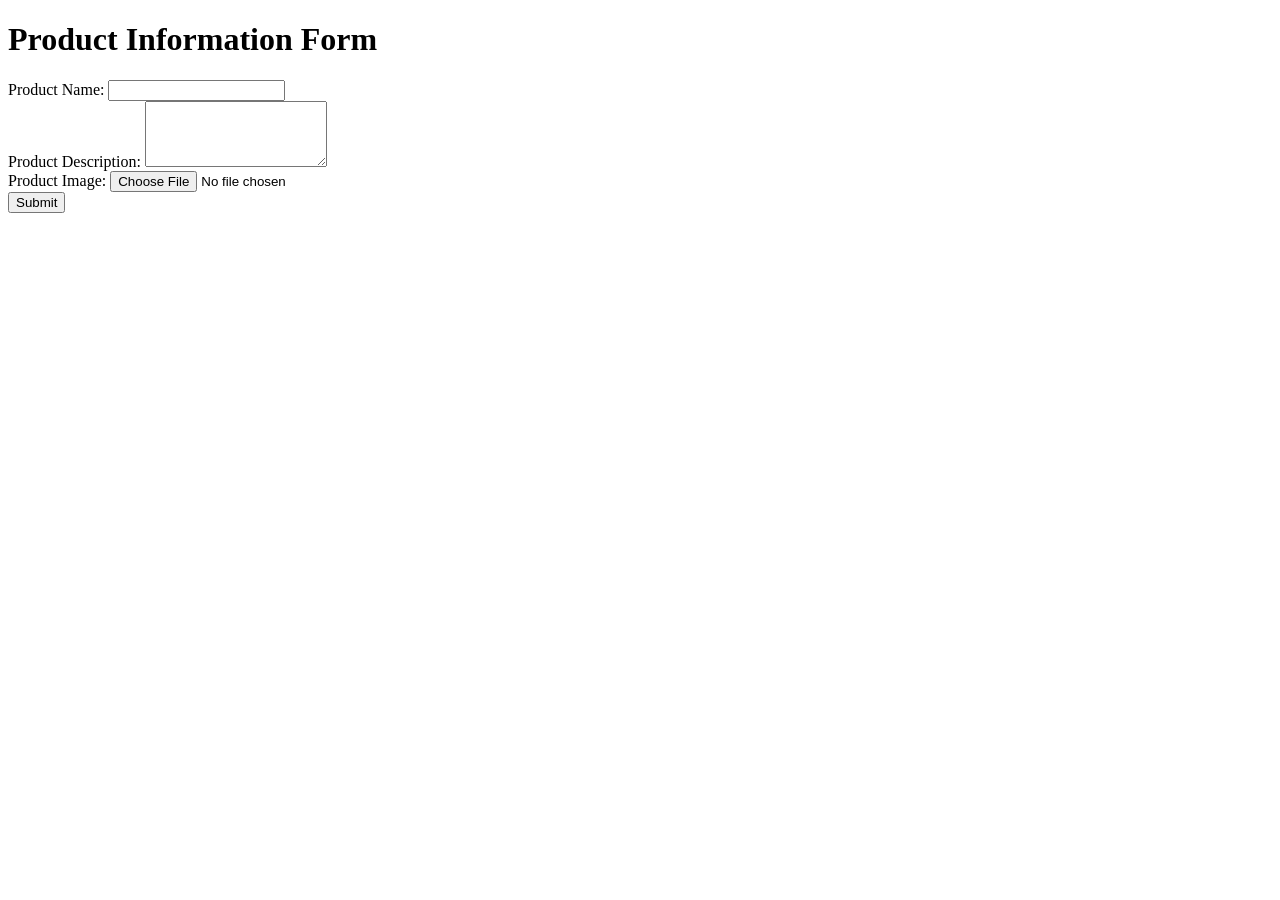
<file: scholars_shop/templates/market/add-products.html>
<!DOCTYPE html>
<html lang="en">
<head>
    <meta charset="UTF-8">
    <meta name="viewport" content="width=device-width, initial-scale=1.0">
    <title>Product Information Form</title>
</head>
<body>
    <h1>Product Information Form</h1>
    <form action="/submit" method="post" enctype="multipart/form-data">
        <label for="productName">Product Name:</label>
        <input type="text" id="productName" name="productName" required>
        <br>
        <label for="productDescription">Product Description:</label>
        <textarea id="productDescription" name="productDescription" rows="4" required></textarea>
        <br>
        <label for="productImage">Product Image:</label>
        <input type="file" id="productImage" name="productImage" accept="image/*" required>
        <br>
        <button type="submit">Submit</button>
    </form>
</body>
</html>
</file>
